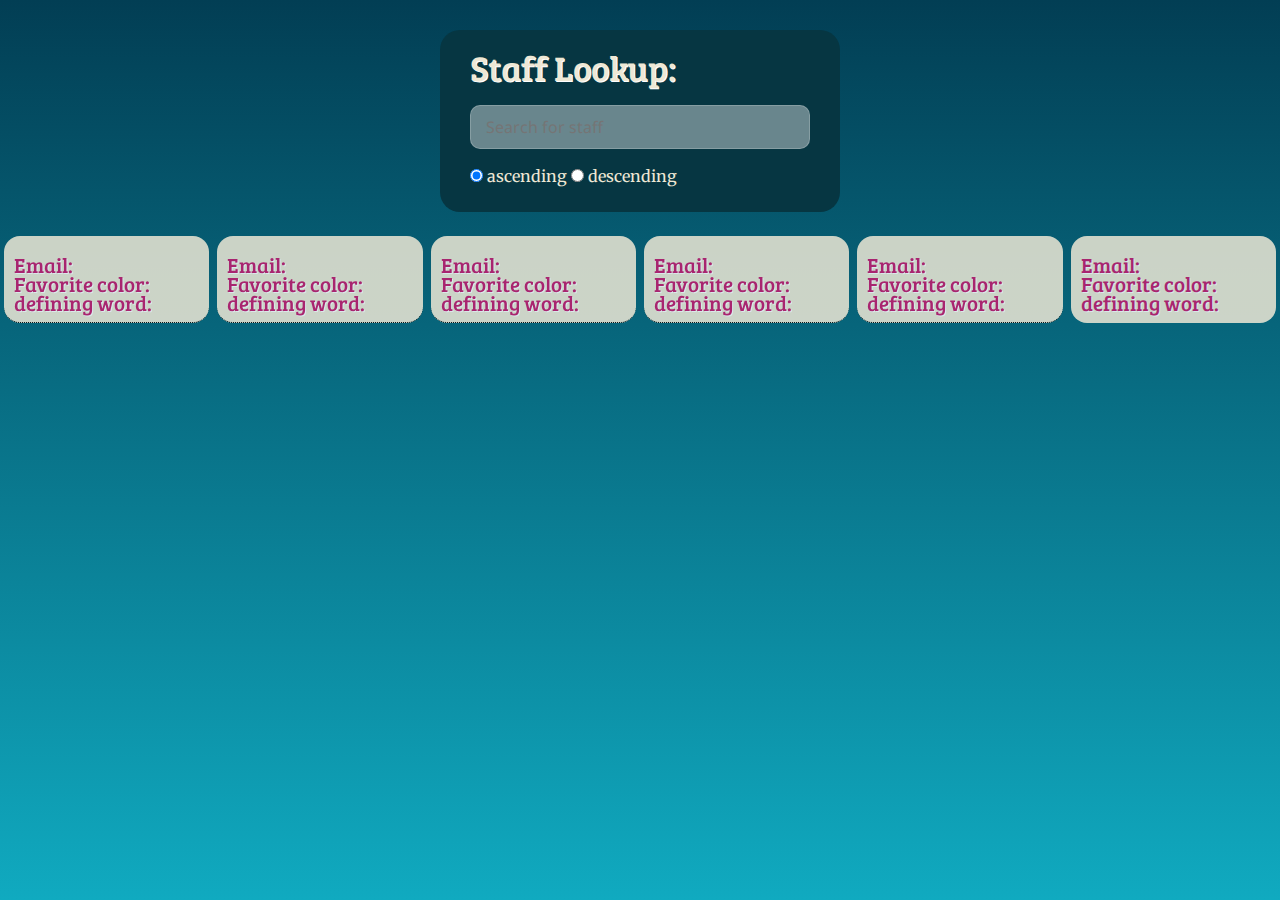
<file: index.html>
<!doctype html>
<html lang="en" ng-app="rdApp">
<head>
  <meta charset="UTF-8">
  <title>Angular R&D App - Staff List</title>
  <meta name="viewport" content="width=device-width, user-scalable=no">
  <link rel="stylesheet" href="css/style.css">
  <script src="js/lib/angular.min.js"></script>
  <script src="js/lib/angular-route.min.js"></script>
  <script src="js/lib/angular-animate.min.js"></script>
  <script src="js/app.js"></script>
  <script src="js/controllers.js"></script>
</head>

<body>

<!-- <header>
  <nav class="cf" ng-include="'views/nav.html'"></nav>
</header> 
<main class="cf" ng-controller = "ListController" ng-include="'views/staff.html'">
</main>-->

<main class="cf" ng-view></main>
</body>
</html>
</file>
<file: css/style.css>
@import url("http://fonts.googleapis.com/css?family=Bree+Serif|Merriweather:400,300,700,900|Droid+Sans:400,700");

/* Reset Styles */

html, body, div, span, applet, object, iframe,
h1, h2, h3, h4, h5, h6, p, blockquote, pre,
a, abbr, acronym, address, big, cite, code,
del, dfn, em, img, ins, kbd, q, s, samp,
small, strike, strong, sub, sup, tt, var,
b, u, i, center,
dl, dt, dd, ol, ul, li,
fieldset, form, label, legend,
table, caption, tbody, tfoot, thead, tr, th, td,
article, aside, canvas, details, embed,
figure, figcaption, footer, header, hgroup,
menu, nav, output, ruby, section, summary,
time, mark, audio, video {
  margin: 0;
  padding: 0;
  border: 0;
  font: inherit;
  font-size: 100%;
  vertical-align: baseline; }

html {
  line-height: 1; }

ol, ul {
  list-style: none; }

table {
  border-collapse: collapse;
  border-spacing: 0; }

caption, th, td {
  text-align: left;
  font-weight: normal;
  vertical-align: middle; }

q, blockquote {
  quotes: none; }

  q:before, q:after, blockquote:before, blockquote:after {
    content: "";
    content: none; }

a img {
  border: none; }

article, aside, details, figcaption, figure, footer, header, hgroup, menu, nav, section, summary {
  display: block; }

* {
  -webkit-box-sizing: border-box;
  -moz-box-sizing: border-box;
  box-sizing: border-box; }


/* Base Styles */

.cf:before,
.cf:after {
    content: " "; /* 1 */
    display: table; /* 2 */
}

.cf:after {
    clear: both;
}

html {
  background-color: #023E54;
  background-image: url(images/fallback-gradient.png);
  background-image: -webkit-gradient(linear, 0% 0%, 0% 100%, from(#023E54), to(#10AAC0));
  background-image: -webkit-linear-gradient(top, #023E54, #10AAC0);
  background-image: -moz-linear-gradient(top, #023E54, #10AAC0);
  background-image: -o-linear-gradient(top, #023E54, #10AAC0);
  min-height: 100%;
  height: auto;
}

body  {
  font-family: Merriweather, serif;
  font-size: 1rem;
  line-height: 160%;
  *zoom: 1;
}


h1, h2, h3, h4, h5, h6 {
  font-family: 'Bree Serif', serif;
  font-weight: normal;
  color: #475b62;
  text-shadow: 1px 1px rgb(255,255,255, 1);
}

a {
  color: #145266;
  font-family: Bree Serif, serif;
}

h1{
  color: #145266;
  font-size: 2.2rem;
  line-height: 100%;
  margin-bottom: 10px;
}

h2{
  font-size: 1.3rem;
  line-height: 90%;
  color: #c61c6f;
}

h3{
  margin-top: 0;
  color: #bd3613;
  line-height: 110%;
  margin-bottom: 5px;
}

p {
  line-height: 1.3rem;
  color: #475B62;
  margin-bottom: 10px;
  font-family: 'Merriweather';
}

a.small {
  line-height: 100%;
  font-size: .9rem;
}

/* Search Styles */

.search {
  background: #063642;
  color: #EEE8D5;
  width: 90%;
  min-width: 290px;
  max-width: 400px;
  margin: 0 auto;
  margin-top: 30px;
  margin-bottom: 20px;
  border-radius: 20px;
  padding: 20px 30px;
  z-index: 20;
}

.search h1 {
  color: #EEE8D5;
}

.btn {
    display: inline-block;
    padding: 6px 12px;
    margin-bottom: 0;
    font-size: 1rem;
    line-height: 140%;
    text-align: center;
    text-decoration: none;
    white-space: nowrap;
    vertical-align: middle;
    cursor: pointer;
    border: 1px solid transparent;
    border-radius: 4px;
    background: #C61C6F;
    color: #FCF4DC;
    -webkit-user-select: none;
       -moz-user-select: none;
        -ms-user-select: none;
         -o-user-select: none;
            user-select: none;
}

.btn .btn-left {
  float: left;
}

.btn .btn-right {
  float: right;
}

.btn:hover {
    background: #09576D;
}

.search label {
  display: none;
}

.search input {
  font-family: 'Droid Sans', sans-serif;
  width: 100%;
  padding: 10px 0 10px 15px;
  margin: 10px 0;
  font-size: 1rem;
  color: #475B62;
  background: rgba(255,255,255,0.4);
  border: 1px solid rgba(255,255,255,0.2);
  border-radius: 10px;
  outline: 0;
}

.search .formgroup input {
  border: 1px solid rgba(0,0,0,0.3);
  display: inline;
  width: auto;
}

.search label.formgroup {
  display: inline;
  width: auto;
}

.search select {
  display: inline;
  padding: 10px 0 10px 15px;
  font-size: 1rem;
  color: #475B62;
  background: rgba(255,255,255,0.4);
  border: 1px solid rgba(0,0,0,0.3);
  border-radius: 10px;
  outline: 0;
}

/* Staff List Styles */

.stafflist {
/*  width: 50%;
  min-width: 290px;
  max-width: 400px;
*/  margin: 0;
  margin-bottom: 30px;
  opacity: .95;
  z-index: 10;
}

.listWrapper {
  display: flex;
  flex-wrap: wrap;
}
.staff {
  flex: 1 0 auto;
  background: #EEE8D5;
  margin: 4px;
  padding: 10px;
  border-bottom: 1px dotted black;
  opacity: .9;
  border-radius: 16px;
  -webkit-transition: all 0.3s ease-out;
  -moz-transition: all 0.3s ease-out;
  -o-transition: all 0.3s ease-out;
  transition: all 0.3s ease-out;
}
.staff:hover {
  background: #FDF6E3;
  opacity: 1;
  -webkit-transform: scale(1.2);
  -moz-transform: scale(1.2);
  -ms-transform: scale(1.2);
  transform: scale(1.2);
}

.stafflist ul {
  margin: 0;
  padding: 0;
  background: #FDF6E3;
}

.stafflist li {
  margin: 0;
  padding: 10px;
  border-bottom: 1px dotted black;
  opacity: .9;
  -webkit-transition: all 0.3s ease-out;
  -moz-transition: all 0.3s ease-out;
  -o-transition: all 0.3s ease-out;
  transition: all 0.3s ease-out;
}

.stafflist a {
  display: block;
  text-decoration: none;
}

.stafflist li:hover {
  background: #FDF6E3;
  opacity: 1;
  -webkit-transform: scale(1.2);
  -moz-transform: scale(1.2);
  -ms-transform: scale(1.2);
  transform: scale(1.2);
}

.staff img {
  display: block;
  float: left;
  width: 60px;
  -webkit-border-radius: 12px;
  border-radius: 12px;
  margin-right: 10px;
  margin-bottom: 10px;
}

.staffinfo {
  display: block;
  float: left;
  padding-left: 120px !important;
}

.staff:last-child {
  max-width: 400px;
  border-bottom:none;
}

.staffinfo {
  font-size: 1.1em;
  line-height: 160%;
  background: #EEE8D5;
  color: #0F4150;
  width: 90%;
  min-width: 320px;
  max-width: 620px;
  margin: 0 auto;
  margin-top: 30px;
  margin-bottom: 30px;
  padding: 20px 30px;
  border-radius: 10px;
  z-index: 20;
}

.staffinfo h1{
  font-size: 1.8em;
  margin-bottom: 0;
}

.staffinfo img {
  width: 40%;
  max-width: 130px;
  border-radius: 20px;
}

.staff.ng-enter.ng-enter-active,
.staff.ng-leave {
  opacity: 1;
  height: 80px;
  overflow: hidden;
}

.staff.ng-leave.ng-leave-active,
.staff.ng-enter {
  opacity: 0;
  height: 0;
  overflow: hidden;
}
</file>
